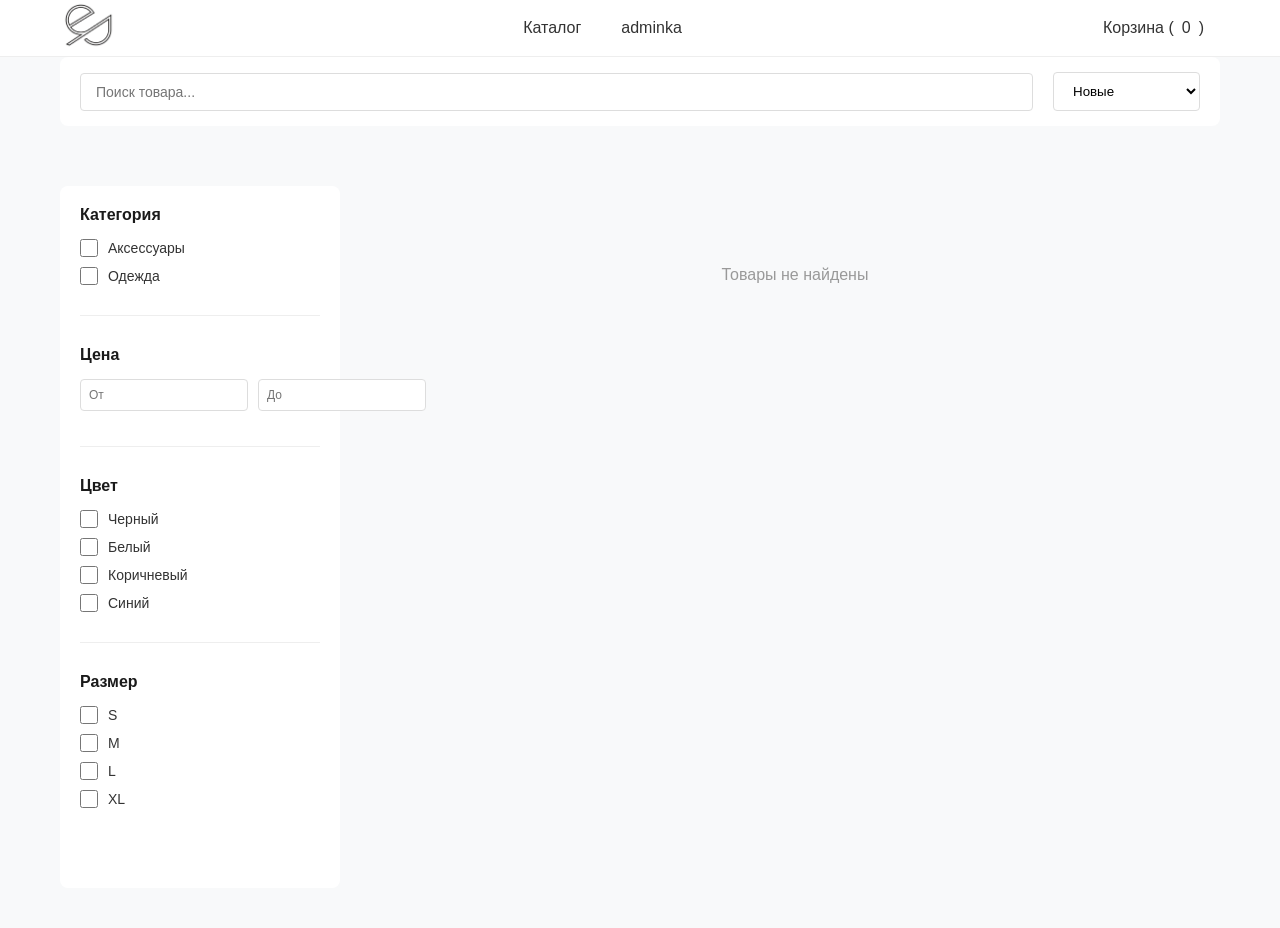
<file: index.html>
<!DOCTYPE html>
<html lang="ru">
<head>
    <meta charset="UTF-8">
    <meta name="viewport" content="width=device-width, initial-scale=1.0">
    <title>ERA | Каталог</title>
    <link rel="stylesheet" href="style.css">
</head>
<body>
    <header>
        <nav class="container">
            <div class="logo"><img style="width: auto;height: 50px;" src="img/logo.png" alt="ERA Logo"></div>
            <ul class="nav-links">
                <li><a href="index.html">Каталог</a></li>
                <li><a href="admin.html">adminka</a></li>
            </ul>
            <div class="cart-btn" id="open-cart">Корзина (<span id="cart-count">0</span>)</div>
        </nav>
    </header>

    <div class="container">
        <div class="products-header">
            <input type="text" id="search" class="search-bar" placeholder="Поиск товара...">
            <select id="sort" class="sort-select">
                <option value="newest">Новые</option>
                <option value="price-asc">Цена: дешевле</option>
                <option value="price-desc">Цена: дороже</option>
                <option value="rating">По рейтингу</option>
            </select>
        </div>

        <div class="active-filters" id="active-filters"></div>

        <div class="products-wrapper">
            <aside class="filters">
                <div class="filter-section">
                    <h3>Категория</h3>
                    <div class="filter-option">
                        <input type="checkbox" id="cat-accessories" value="accessories" class="category-filter">
                        <label for="cat-accessories">Аксессуары</label>
                    </div>
                    <div class="filter-option">
                        <input type="checkbox" id="cat-clothing" value="clothing" class="category-filter">
                        <label for="cat-clothing">Одежда</label>
                    </div>
                </div>

                <div class="filter-section">
                    <h3>Цена</h3>
                    <div class="price-inputs">
                        <input type="number" id="price-min" placeholder="От" min="0">
                        <input type="number" id="price-max" placeholder="До" min="0">
                    </div>
                </div>

                <div class="filter-section">
                    <h3>Цвет</h3>
                    <div class="filter-option">
                        <input type="checkbox" id="color-black" value="black" class="color-filter">
                        <label for="color-black">Черный</label>
                    </div>
                    <div class="filter-option">
                        <input type="checkbox" id="color-white" value="white" class="color-filter">
                        <label for="color-white">Белый</label>
                    </div>
                    <div class="filter-option">
                        <input type="checkbox" id="color-brown" value="brown" class="color-filter">
                        <label for="color-brown">Коричневый</label>
                    </div>
                    <div class="filter-option">
                        <input type="checkbox" id="color-blue" value="blue" class="color-filter">
                        <label for="color-blue">Синий</label>
                    </div>
                </div>

                <div class="filter-section">
                    <h3>Размер</h3>
                    <div class="filter-option">
                        <input type="checkbox" id="size-s" value="S" class="size-filter">
                        <label for="size-s">S</label>
                    </div>
                    <div class="filter-option">
                        <input type="checkbox" id="size-m" value="M" class="size-filter">
                        <label for="size-m">M</label>
                    </div>
                    <div class="filter-option">
                        <input type="checkbox" id="size-l" value="L" class="size-filter">
                        <label for="size-l">L</label>
                    </div>
                    <div class="filter-option">
                        <input type="checkbox" id="size-xl" value="XL" class="size-filter">
                        <label for="size-xl">XL</label>
                    </div>
                </div>
            </aside>

            <div class="main-content">
                <section id="product-grid" class="grid"></section>
                <div id="no-results" style="text-align: center; padding: 40px; color: #999;">
                    Товары не найдены
                </div>
            </div>
        </div>
    </div>

    <div id="cart-modal" class="modal"></div>

    <script src="js/script.js"></script>
</body>
</html>
</file>
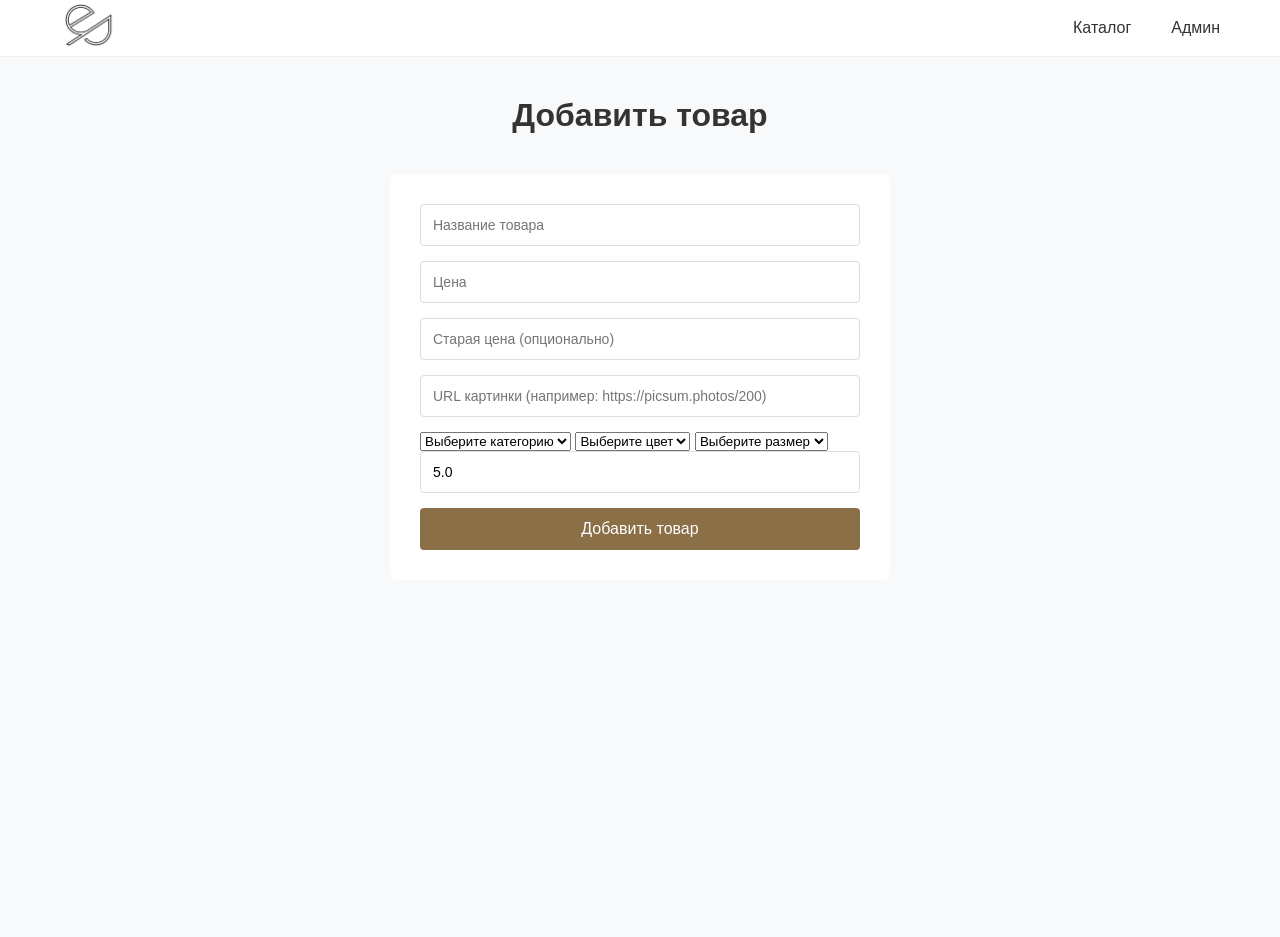
<file: admin.html>
<!DOCTYPE html>
<html lang="ru">
<head>
    <meta charset="UTF-8">
    <title>ERA | Admin</title>
    <link rel="stylesheet" href="style.css">
</head>
<body>
    <header>
        <nav class="container">
            <div class="logo"><img style="width: auto;height: 50px;" src="img/logo.png" alt="ERA Logo"></div>
            <ul class="nav-links">
                <li><a href="index.html">Каталог</a></li>
                <li><a href="admin.html">Админ</a></li>
            </ul>
        </nav>
    </header>

    <main>
        <div class="container">
            <h1 style="margin:40px 0; text-align:center; font-size:32px;">Добавить товар</h1>
            <form id="admin-form">
                <input type="text" id="p-name" placeholder="Название товара" required>
                <input type="number" id="p-price" placeholder="Цена" required step="0.01">
                <input type="number" id="p-old-price" placeholder="Старая цена (опционально)" step="0.01">
                <input type="text" id="p-img" placeholder="URL картинки (например: https://picsum.photos/200)">
                <select id="p-category" required>
                    <option value="">Выберите категорию</option>
                    <option value="accessories">Аксессуары</option>
                    <option value="clothing">Одежда</option>
                </select>
                <select id="p-color" required>
                    <option value="">Выберите цвет</option>
                    <option value="black">Черный</option>
                    <option value="white">Белый</option>
                    <option value="brown">Коричневый</option>
                    <option value="blue">Синий</option>
                </select>
                <select id="p-size" required>
                    <option value="">Выберите размер</option>
                    <option value="S">S</option>
                    <option value="M">M</option>
                    <option value="L">L</option>
                    <option value="XL">XL</option>
                </select>
                <input type="number" id="p-rating" placeholder="Рейтинг (1-5)" min="1" max="5" step="0.1" value="5.0">
                <button type="submit" class="btn">Добавить товар</button>
            </form>
        </div>
    </main>
    <script src="js/script.js"></script>
</body>
</html>
</file>
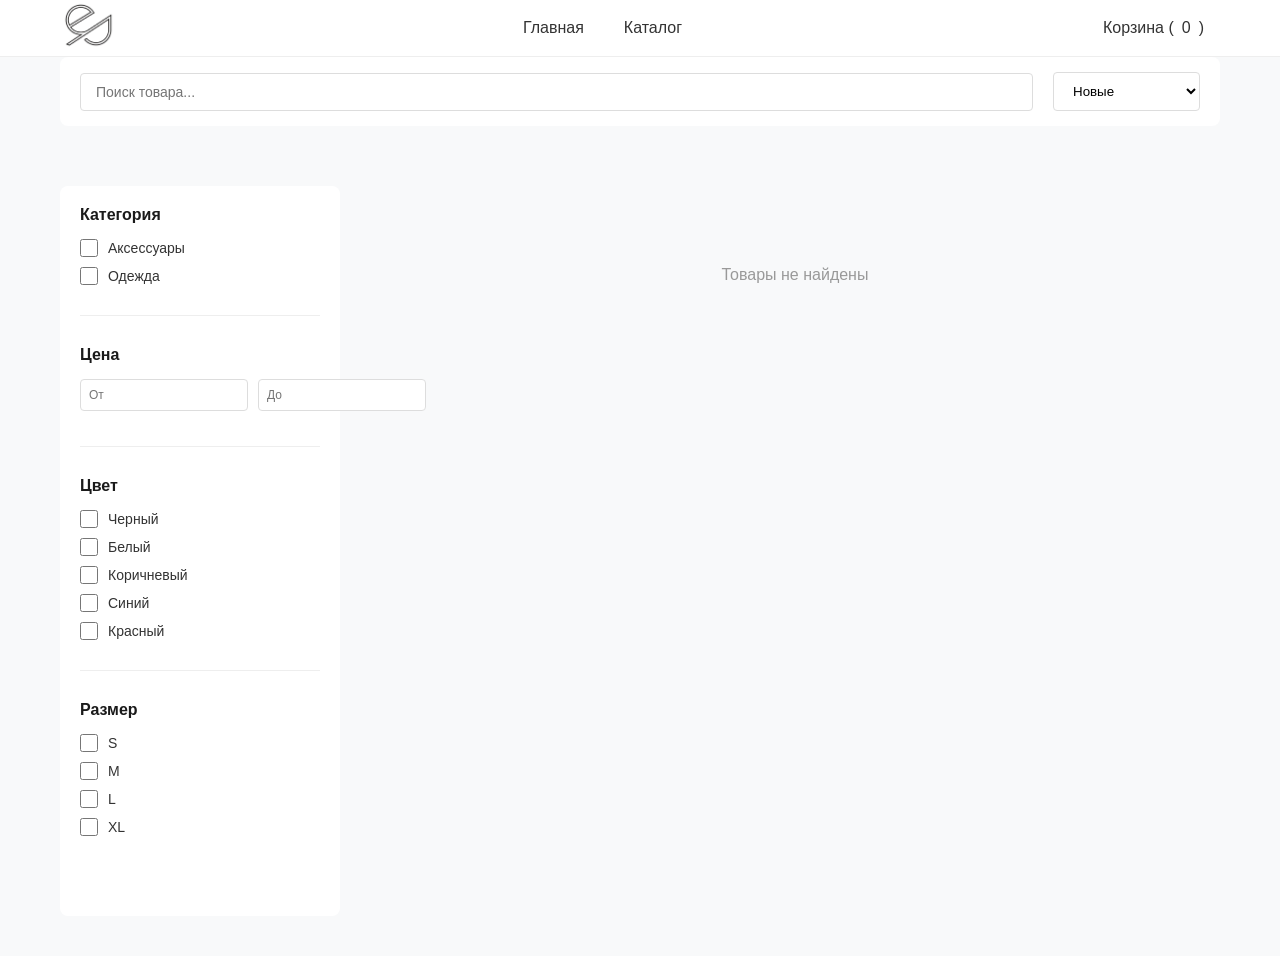
<file: products.html>
<!DOCTYPE html>
<html lang="ru">
<head>
    <meta charset="UTF-8">
    <meta name="viewport" content="width=device-width, initial-scale=1.0">
    <title>ERA | Каталог</title>
    <link rel="stylesheet" href="style.css">
</head>
<body>
    <header>
        <nav class="container">
            <div class="logo"><img style="width: auto;height: 50px;" src="img/logo.png" alt="ERA Logo"></div>
            <ul class="nav-links">
                <li><a href="index.html">Главная</a></li>
                <li><a href="products.html">Каталог</a></li>
            </ul>
            <div class="cart-btn" id="open-cart">Корзина (<span id="cart-count">0</span>)</div>
        </nav>
    </header>

    <div class="container">
        <div class="products-header">
            <input type="text" id="search" class="search-bar" placeholder="Поиск товара...">
            <select id="sort" class="sort-select">
                <option value="newest">Новые</option>
                <option value="price-asc">Цена: дешевле</option>
                <option value="price-desc">Цена: дороже</option>
                <option value="rating">По рейтингу</option>
            </select>
        </div>

        <div class="active-filters" id="active-filters"></div>

        <div class="products-wrapper">
            <aside class="filters">
                <div class="filter-section">
                    <h3>Категория</h3>
                    <div class="filter-option">
                        <input type="checkbox" id="cat-accessories" value="accessories" class="category-filter">
                        <label for="cat-accessories">Аксессуары</label>
                    </div>
                    <div class="filter-option">
                        <input type="checkbox" id="cat-clothing" value="clothing" class="category-filter">
                        <label for="cat-clothing">Одежда</label>
                    </div>
                </div>

                <div class="filter-section">
                    <h3>Цена</h3>
                    <div class="price-inputs">
                        <input type="number" id="price-min" placeholder="От" min="0">
                        <input type="number" id="price-max" placeholder="До" min="0">
                    </div>
                </div>

                <div class="filter-section">
                    <h3>Цвет</h3>
                    <div class="filter-option">
                        <input type="checkbox" id="color-black" value="black" class="color-filter">
                        <label for="color-black">Черный</label>
                    </div>
                    <div class="filter-option">
                        <input type="checkbox" id="color-white" value="white" class="color-filter">
                        <label for="color-white">Белый</label>
                    </div>
                    <div class="filter-option">
                        <input type="checkbox" id="color-brown" value="brown" class="color-filter">
                        <label for="color-brown">Коричневый</label>
                    </div>
                    <div class="filter-option">
                        <input type="checkbox" id="color-blue" value="blue" class="color-filter">
                        <label for="color-blue">Синий</label>
                    </div>
                    <div class="filter-option">
                        <input type="checkbox" id="color-blue" value="blue" class="color-filter">
                        <label for="color-red
                        ">Красный</label>
                    </div>
                </div>

                <div class="filter-section">
                    <h3>Размер</h3>
                    <div class="filter-option">
                        <input type="checkbox" id="size-s" value="S" class="size-filter">
                        <label for="size-s">S</label>
                    </div>
                    <div class="filter-option">
                        <input type="checkbox" id="size-m" value="M" class="size-filter">
                        <label for="size-m">M</label>
                    </div>
                    <div class="filter-option">
                        <input type="checkbox" id="size-l" value="L" class="size-filter">
                        <label for="size-l">L</label>
                    </div>
                    <div class="filter-option">
                        <input type="checkbox" id="size-xl" value="XL" class="size-filter">
                        <label for="size-xl">XL</label>
                    </div>
                </div>
            </aside>

            <div class="main-content">
                <section id="product-grid" class="grid"></section>
                <div id="no-results" style="text-align: center; padding: 40px; color: #999;">
                    Товары не найдены
                </div>
            </div>
        </div>
    </div>

    <div id="cart-modal" class="modal">
        <div class="modal-content">
            <h2>Ваша корзина</h2>
            <div id="cart-items"></div>
            <div class="cart-total">Итого: <span id="total-price">0</span> $</div>
            <button class="btn" id="checkout-btn">Оформить заказ</button>
            <button class="btn-close" id="close-cart">Закрыть</button>
        </div>
    </div>

    <script src="js/script.js"></script>
</body>
</html>
</file>
<file: style.css>
* {
    margin: 0;
    padding: 0;
    box-sizing: border-box;
}

body {
    font-family: 'Segoe UI', Tahoma, Geneva, Verdana, sans-serif;
    background-color: #f8f9fa;
    color: #333;
}

.container {
    max-width: 1200px;
    margin: 0 auto;
    padding: 0 20px;
}

header {
    background: #fff;
    border-bottom: 1px solid #eee;
    position: sticky;
    top: 0;
    z-index: 100;
}

header nav {
    display: flex;
    justify-content: space-between;
    align-items: center;
    padding: 20px 0;
}

.logo {
    font-size: 24px;
    font-weight: bold;
    color: #1a1a1a;
    letter-spacing: 2px;
}

.nav-links {
    display: flex;
    list-style: none;
    gap: 40px;
}

.nav-links a {
    text-decoration: none;
    color: #333;
    font-weight: 500;
    transition: color 0.3s;
}

.nav-links a:hover {
    color: #8b6f47;
}

.cart-icon,
.cart-btn {
    cursor: pointer;
    font-weight: 500;
    display: flex;
    align-items: center;
    gap: 8px;
    padding: 8px 16px;
    border-radius: 4px;
    transition: background 0.3s;
}

.cart-icon:hover,
.cart-btn:hover {
    background: #f0f0f0;
}

.hero {
    background: linear-gradient(135deg, #667eea 0%, #764ba2 100%);
    color: white;
    padding: 100px 20px;
    text-align: center;
}

.hero-content h1 {
    font-size: 48px;
    margin-bottom: 20px;
}

.hero-content p {
    font-size: 18px;
    margin-bottom: 30px;
}

.btn {
    background: #8b6f47;
    color: white;
    border: none;
    padding: 12px 28px;
    border-radius: 4px;
    cursor: pointer;
    font-size: 16px;
    font-weight: 500;
    transition: all 0.3s;
}

.btn:hover {
    background: #6f5635;
    transform: translateY(-2px);
}

.btn-close {
    background: #e74c3c;
    color: white;
    border: none;
    padding: 10px 20px;
    border-radius: 4px;
    cursor: pointer;
    font-size: 14px;
    transition: all 0.3s;
}

.btn-close:hover {
    background: #c0392b;
}

.products-wrapper {
    display: grid;
    grid-template-columns: 280px 1fr;
    gap: 30px;
    margin: 40px 0;
}

.filters {
    width: 280px;
    background: white;
    padding: 20px;
    border-radius: 8px;
    height: fit-content;
    position: sticky;
    top: 90px;
}

.filter-section {
    margin-bottom: 30px;
    padding-bottom: 20px;
    border-bottom: 1px solid #eee;
}

.filter-section:last-child {
    border-bottom: none;
}

.filter-section h3 {
    font-size: 16px;
    font-weight: 600;
    margin-bottom: 15px;
    color: #1a1a1a;
}

.filter-option {
    display: flex;
    align-items: center;
    margin-bottom: 10px;
    cursor: pointer;
}

.filter-option input[type="checkbox"],
.filter-option input[type="radio"] {
    margin-right: 10px;
    cursor: pointer;
    width: 18px;
    height: 18px;
}

.filter-option label {
    cursor: pointer;
    flex: 1;
    font-size: 14px;
}

.price-range {
    display: flex;
    flex-direction: column;
}

.price-inputs {
    display: flex;
    gap: 10px;
    margin-bottom: 15px;
}

.price-inputs input {
    flex: 1;
    padding: 8px;
    border: 1px solid #ddd;
    border-radius: 4px;
    font-size: 12px;
}

.price-slider {
    width: 100%;
    height: 6px;
    background: #ddd;
    border-radius: 3px;
    position: relative;
}

.main-content {
    flex: 1;
}

.products-header {
    display: flex;
    justify-content: space-between;
    align-items: center;
    margin-bottom: 20px;
    background: white;
    padding: 15px 20px;
    border-radius: 8px;
}

.search-bar {
    flex: 1;
    padding: 10px 15px;
    border: 1px solid #ddd;
    border-radius: 4px;
    font-size: 14px;
    margin-right: 20px;
}

.sort-select {
    padding: 10px 15px;
    border: 1px solid #ddd;
    border-radius: 4px;
    background: white;
    cursor: pointer;
}

.active-filters {
    display: flex;
    flex-wrap: wrap;
    gap: 10px;
    margin-bottom: 20px;
}

.filter-tag {
    background: #e8e8e8;
    padding: 6px 12px;
    border-radius: 20px;
    font-size: 13px;
    display: flex;
    align-items: center;
    gap: 8px;
}

.filter-tag button {
    background: none;
    border: none;
    color: #666;
    cursor: pointer;
    font-size: 16px;
    padding: 0;
}

.grid {
    display: grid;
    grid-template-columns: repeat(auto-fill, minmax(200px, 1fr));
    gap: 20px;
    margin-bottom: 40px;
}

.product-card {
    background: white;
    border-radius: 8px;
    overflow: hidden;
    transition: all 0.3s;
    border: 1px solid #f0f0f0;
}

.product-card:hover {
    transform: translateY(-8px);
    box-shadow: 0 10px 30px rgba(0,0,0,0.1);
}

.product-card img {
    width: 100%;
    height: 250px;
    object-fit: cover;
    display: block;
}

.product-info {
    padding: 15px;
}

.product-card h3 {
    font-size: 15px;
    margin-bottom: 8px;
    color: #1a1a1a;
}

.product-rating {
    font-size: 12px;
    color: #f39c12;
    margin-bottom: 8px;
}

.product-prices {
    display: flex;
    align-items: center;
    gap: 10px;
    margin-bottom: 12px;
}

.product-price {
    font-size: 16px;
    font-weight: bold;
    color: #1a1a1a;
}

.product-old-price {
    font-size: 13px;
    color: #999;
    text-decoration: line-through;
}

.product-discount {
    font-size: 12px;
    color: #e74c3c;
    font-weight: 600;
}

.product-card .btn {
    width: 100%;
    margin-top: 10px;
}

.modal {
    display: none;
    position: fixed;
    top: 0;
    left: 0;
    right: 0;
    bottom: 0;
    background: rgba(0, 0, 0, 0.5);
    z-index: 1000;
    align-items: center;
    justify-content: center;
}

.modal.active {
    display: flex;
}

.modal-content {
    background: white;
    padding: 30px;
    border-radius: 8px;
    width: 90%;
    max-width: 500px;
    max-height: 80vh;
    overflow-y: auto;
}

.modal-content h2 {
    margin-bottom: 20px;
    font-size: 24px;
}

#cart-items {
    margin-bottom: 20px;
}

.cart-item {
    display: flex;
    justify-content: space-between;
    align-items: center;
    padding: 12px;
    background: #f9f9f9;
    border-radius: 4px;
    margin-bottom: 10px;
    font-size: 14px;
}

.cart-item button {
    background: #e74c3c;
    color: white;
    border: none;
    padding: 4px 8px;
    border-radius: 3px;
    cursor: pointer;
    font-size: 12px;
}

.cart-item button:hover {
    background: #c0392b;
}

.cart-total {
    font-size: 18px;
    font-weight: bold;
    margin-bottom: 20px;
    padding: 15px;
    background: #f0f0f0;
    text-align: right;
    border-radius: 4px;
}

.modal-content .btn {
    width: 100%;
    margin-bottom: 10px;
}

.modal-content .btn-close {
    width: 100%;
}

#admin-form {
    max-width: 500px;
    margin: 0 auto;
    padding: 30px;
    background: white;
    border-radius: 8px;
    margin-top: 40px;
}

#admin-form input {
    width: 100%;
    padding: 12px;
    margin-bottom: 15px;
    border: 1px solid #ddd;
    border-radius: 4px;
    font-size: 14px;
}

#admin-form input:focus {
    outline: none;
    border-color: #8b6f47;
}

#admin-form .btn {
    width: 100%;
}

main {
    min-height: calc(100vh - 60px);
}

@media (max-width: 1024px) {
    .products-wrapper {
        grid-template-columns: 220px 1fr;
    }
    
    .filters {
        width: 220px;
        top: 85px;
    }
}

@media (max-width: 768px) {
    .products-wrapper {
        grid-template-columns: 1fr;
    }

    .filters {
        width: 100%;
        position: static;
        display: grid;
        grid-template-columns: repeat(2, 1fr);
        gap: 20px;
    }

    .filter-section {
        padding: 0 !important;
        border: none !important;
        margin: 0 !important;
    }

    .grid {
        grid-template-columns: repeat(auto-fill, minmax(150px, 1fr));
    }

    .nav-links {
        gap: 20px;
        font-size: 14px;
    }

    .products-header {
        flex-direction: column;
        gap: 10px;
    }

    .search-bar {
        margin-right: 0;
        width: 100%;
    }
}
</file>
